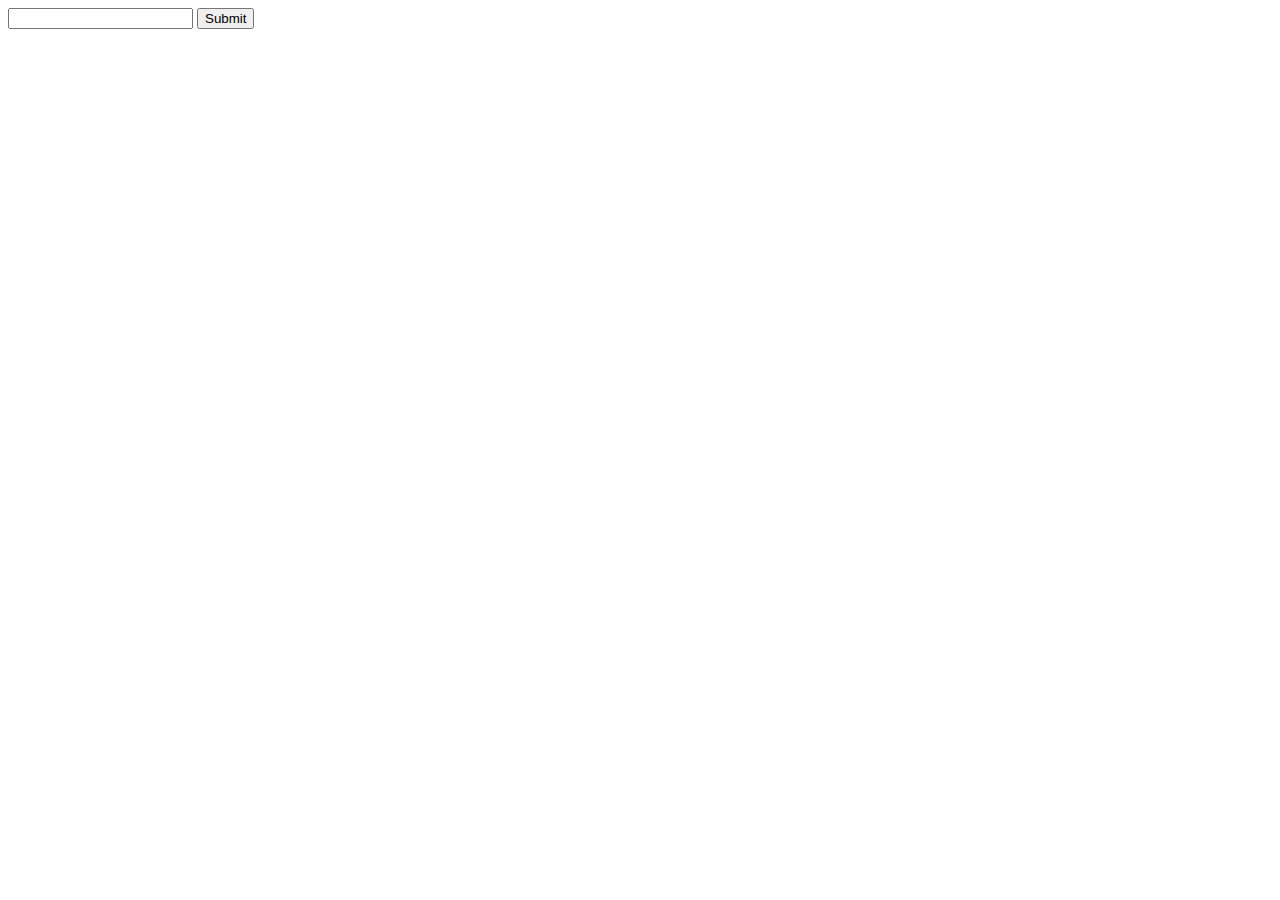
<file: HTML-JS/ASS-1/index.html>
<html lang="en">
<head>
 <title>Title</title>
</head>

<body>
    <input type="text" id="color" value="">
    <input type="submit" onclick="backg()">
  <script src="script.js"></script>
</body>
</html>
</file>
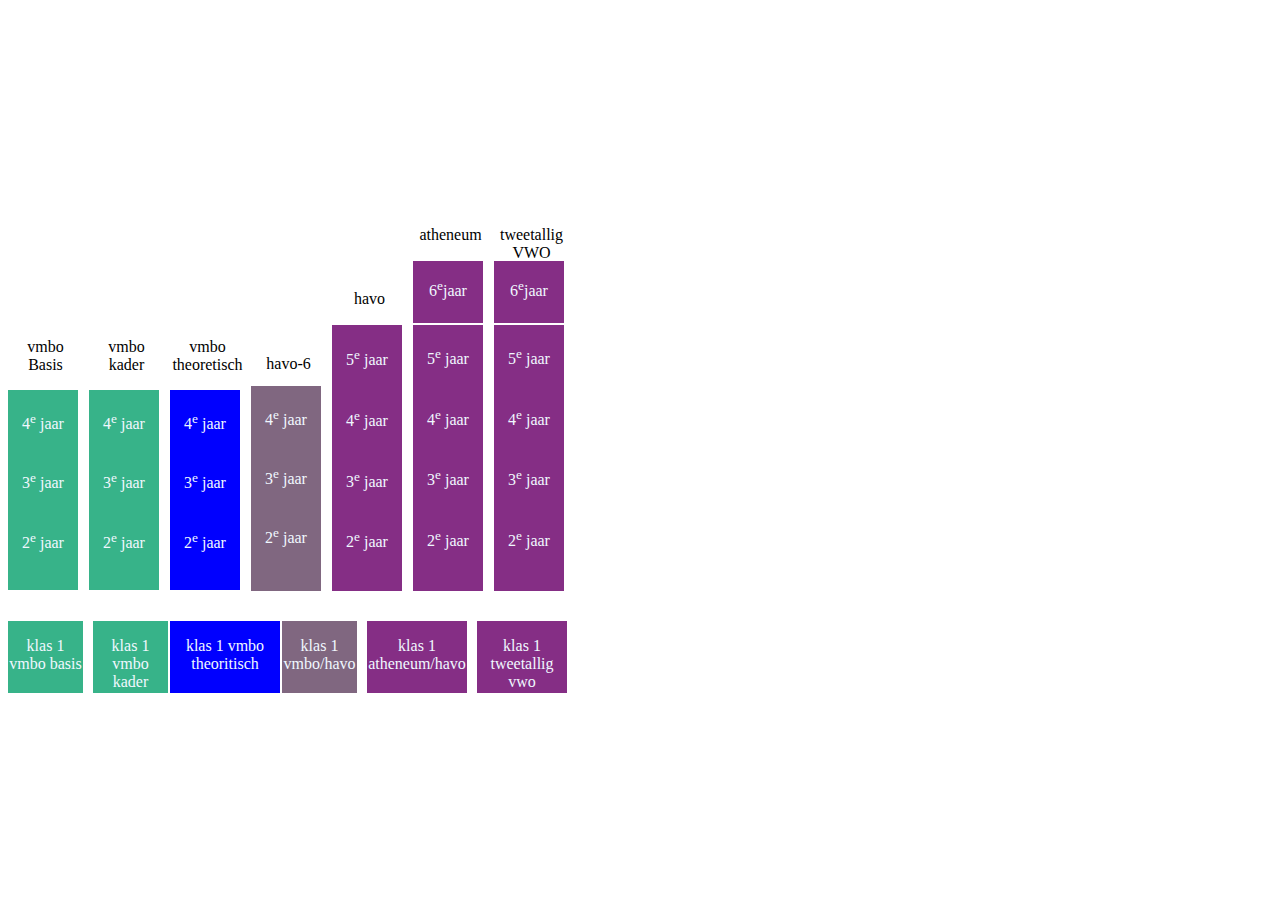
<file: HTML-CSS/pdf2/pdf-2.html>
<html>
 <head>
  <link rel="stylesheet" href="pdf2.css">
  <title>website title</title>
 </head>
 <body>
    <div class="graph">
        <div class="vmbobasistitel"><p>vmbo Basis</p></div>
            <div class="vmbobasis">
                <p>4<sup>e</sup> jaar</p>
                <p>3<sup>e</sup> jaar</p>
                <p>2<sup>e</sup> jaar</p>
            </div>
    </div> 
    <div class="graph">
        <div class="vmbobasistitel"><p>vmbo kader</p></div>
            <div class="vmbobasis">
                <p>4<sup>e</sup> jaar</p>
                <p>3<sup>e</sup> jaar</p>
                <p>2<sup>e</sup> jaar</p>
            </div>
</div>
<div class="graph">
        <div class="vmbobasistitel"><p>vmbo theoretisch</p></div>
            <div class="vmbobasis" style="background-color:blue">
                <p>4<sup>e</sup> jaar</p>
                <p>3<sup>e</sup> jaar</p>
                <p>2<sup>e</sup> jaar</p>
            </div>
</div>
<div class="graph" style="">
        <div class="vmbobasistitel" style="height:36.8px;"><p style=" padding-top: 0.5px; vertical-align: middle;"></p>havo-6</p></div>
            <div class="vmbobasis" style="height: 205px; margin-top: -5px; background-color: rgb(128, 103, 128)">
                <p>4<sup>e</sup> jaar</p>
                <p>3<sup>e</sup> jaar</p>
                <p>2<sup>e</sup> jaar</p>
            </div>
</div>
<div class="graph">
        <div class="vmbobasistitel" style=" height:36.8px; margin-top: 264px"><p></p></br
        >havo</p></div>
            <div class="vmbobasis" style="height:266px; margin-top: 0px; background-color: rgb(133, 46, 133)">
                <p style="padding-top: 32%;">5<sup>e</sup> jaar</p>
                <p style="padding-top: 32%;">4<sup>e</sup> jaar</p>
                <p style="padding-top: 32%;">3<sup>e</sup> jaar</p>
                <p style="padding-top: 32%;">2<sup>e</sup> jaar</p>
            </div>
</div>

<div class="graph">
        <div class="vmbobasistitel" style=" height:36.8px; margin-top: 200px"><p></p></br>atheneum</p></div>
            <div class="vmbobasis" style="height:62px; margin-bottom:1px;background-color:  rgb(133, 46, 133) "><p style=" padding-top: 17px;">6<sup>e</sup>jaar</p></div>
            <div class="vmbobasis" style="height:266px; margin-top: 0px; background-color:  rgb(133, 46, 133)">
                <p style=" margin-top: 2px">5<sup>e</sup> jaar</p>
                <p style="padding-top: 32%;">4<sup>e</sup> jaar</p>
                <p style="padding-top: 32%;">3<sup>e</sup> jaar</p>
                <p style="padding-top: 32%;">2<sup>e</sup> jaar</p>
            </div>
</div>


<div class="graph">
        <div class="vmbobasistitel" style=" height:36.8px; margin-top: 200px"><p></p></br>tweetallig VWO</p></div>
            <div class="vmbobasis" style="height:62px; margin-bottom:1px;background-color:  rgb(133, 46, 133) "><p style=" padding-top: 17px;">6<sup>e</sup>jaar</p></div>
            <div class="vmbobasis" style="height:266px; margin-top: 0px; background-color:  rgb(133, 46, 133)">
                <p style=" margin-top: 2px">5<sup>e</sup> jaar</p>
                <p style="padding-top: 32%;">4<sup>e</sup> jaar</p>
                <p style="padding-top: 32%;">3<sup>e</sup> jaar</p>
                <p style="padding-top: 32%;">2<sup>e</sup> jaar</p>
            </div>
</div>

<div class="footer">
<div class="divfootervmbo" ><p>klas 1 vmbo basis</p> </div>
<div class="divfootervmbo" style="margin-right: 2px;" ><p>klas 1 vmbo kader</p> </div>
<div class="divfootervmbo" style="width: 110px; margin-right: 2px; background-color:blue"  ><p>klas 1 vmbo theoritisch</p> </div>
<div class="divfootervmbo" style="background-color: rgb(128, 103, 128)" ><p>klas 1 vmbo/havo</p> </div>
<div class="divfootervmbo" style="width: 110px; background-color:  rgb(133, 46, 133); width: 100px;" ><p>klas 1 atheneum/havo</p> </div>
<div class="divfootervmbo" style="width: 90px; background-color:  rgb(133, 46, 133);" ><p>klas 1 tweetallig vwo</p> </div>

</div>
</body>
</html>
</file>
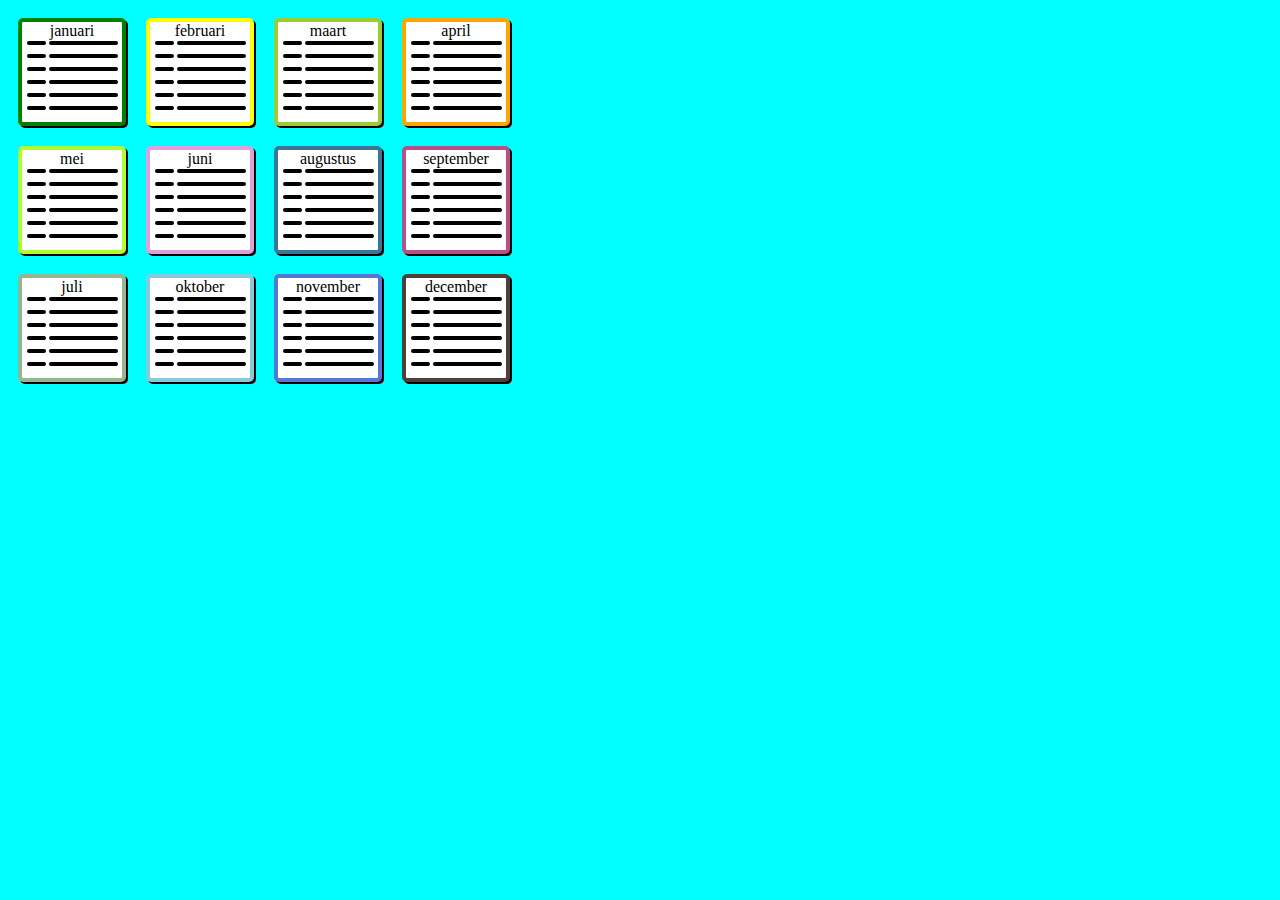
<file: HTML-CSS/pdf4/pdf4.html>
<html>
<head>
<meta charset="UTF-8">
    <link rel="stylesheet"  href="./pdf4.css">
    <title>yes</title>
</head>
<div class="wrapper">
        <div class="card" style="border: 4px solid green;"><center>januari <br><!-- kan voor een of andere reden geen <p> hier doen. --> 
            <hr class="hr-s"><hr class="hr-l">
            <hr class="hr-s"><hr class="hr-l">
            <hr class="hr-s"><hr class="hr-l">
            <hr class="hr-s"><hr class="hr-l">
            <hr class="hr-s"><hr class="hr-l">
            <hr class="hr-s"><hr class="hr-l">
          </center>
        </div>
        <div class="card" style="border: 4px solid yellow;"><center>februari <br><!-- kan voor een of andere reden geen <p> hier doen. --> 
          <hr class="hr-s"><hr class="hr-l">
          <hr class="hr-s"><hr class="hr-l">
          <hr class="hr-s"><hr class="hr-l">
          <hr class="hr-s"><hr class="hr-l">
          <hr class="hr-s"><hr class="hr-l">
          <hr class="hr-s"><hr class="hr-l">
        </center>
        </div>
        <div class="card" style="border: 4px solid yellowgreen;"><center>maart <br><!-- kan voor een of andere reden geen <p> hier doen. --> 
            <hr class="hr-s"><hr class="hr-l">
            <hr class="hr-s"><hr class="hr-l">
            <hr class="hr-s"><hr class="hr-l">
            <hr class="hr-s"><hr class="hr-l">
            <hr class="hr-s"><hr class="hr-l">
            <hr class="hr-s"><hr class="hr-l">
          </center>
        </div>
        <div class="card" style="border: 4px solid orange;"><center>april<br> <!-- kan voor een of andere reden geen <p> hier doen. --> 
            <hr class="hr-s"><hr class="hr-l">
            <hr class="hr-s"><hr class="hr-l">
            <hr class="hr-s"><hr class="hr-l">
            <hr class="hr-s"><hr class="hr-l">
            <hr class="hr-s"><hr class="hr-l">
            <hr class="hr-s"><hr class="hr-l">
          </center>
              </div>
</div>
<div class="wrapper">

        <div class="card" style="border: 4px solid greenyellow;"><center>mei <br><!-- kan voor een of andere reden geen <p> hier doen. --> 
            <hr class="hr-s"><hr class="hr-l">
            <hr class="hr-s"><hr class="hr-l">
            <hr class="hr-s"><hr class="hr-l">
            <hr class="hr-s"><hr class="hr-l">
            <hr class="hr-s"><hr class="hr-l">
            <hr class="hr-s"><hr class="hr-l">
          </center>
        </div>
        <div class="card" style="border: 4px solid plum;"><center>juni <br><!-- kan voor een of andere reden geen <p> hier doen. --> 
            <hr class="hr-s"><hr class="hr-l">
            <hr class="hr-s"><hr class="hr-l">
            <hr class="hr-s"><hr class="hr-l">
            <hr class="hr-s"><hr class="hr-l">
            <hr class="hr-s"><hr class="hr-l">
            <hr class="hr-s"><hr class="hr-l">
          </center>
        </div>
        <div class="card" style="border: 4px solid rgb(56, 118, 155);"><center>augustus <br><!-- kan voor een of andere reden geen <p> hier doen. --> 
            <hr class="hr-s"><hr class="hr-l">
            <hr class="hr-s"><hr class="hr-l">
            <hr class="hr-s"><hr class="hr-l">
            <hr class="hr-s"><hr class="hr-l">
            <hr class="hr-s"><hr class="hr-l">
            <hr class="hr-s"><hr class="hr-l">
          </center>
              </div>
              <div class="card" style="border: 4px solid rgb(185, 79, 136);"><center>september <br><!-- kan voor een of andere reden geen <p> hier doen. --> 
                  <hr class="hr-s"><hr class="hr-l">
                  <hr class="hr-s"><hr class="hr-l">
                  <hr class="hr-s"><hr class="hr-l">
                  <hr class="hr-s"><hr class="hr-l">
                  <hr class="hr-s"><hr class="hr-l">
                  <hr class="hr-s"><hr class="hr-l">
                </center>
              </div>
</div><div class="wrapper">
        <div class="card" style="border: 4px solid rgb(146, 184, 146);"><center>juli <br><!-- kan voor een of andere reden geen <p> hier doen. --> 
            <hr class="hr-s"><hr class="hr-l">
            <hr class="hr-s"><hr class="hr-l">
            <hr class="hr-s"><hr class="hr-l">
            <hr class="hr-s"><hr class="hr-l">
            <hr class="hr-s"><hr class="hr-l">
            <hr class="hr-s"><hr class="hr-l">
          </center>
        </div>

        <div class="card" style="border: 4px solid rgb(134, 203, 221);"><center>oktober <br><!-- kan voor een of andere reden geen <p> hier doen. --> 
            <hr class="hr-s"><hr class="hr-l">
            <hr class="hr-s"><hr class="hr-l">
            <hr class="hr-s"><hr class="hr-l">
            <hr class="hr-s"><hr class="hr-l">
            <hr class="hr-s"><hr class="hr-l">
            <hr class="hr-s"><hr class="hr-l">
          </center>
        </div>
        <div class="card" style="border: 4px solid rgb(86, 120, 212);"><center>november <br><!-- kan voor een of andere reden geen <p> hier doen. --> 
            <hr class="hr-s"><hr class="hr-l">
            <hr class="hr-s"><hr class="hr-l">
            <hr class="hr-s"><hr class="hr-l">
            <hr class="hr-s"><hr class="hr-l">
            <hr class="hr-s"><hr class="hr-l">
            <hr class="hr-s"><hr class="hr-l">
          </center>
        </div>
        <div class="card" style="border: 4px solid rgb(77, 65, 55);"><center>december <br><!-- kan voor een of andere reden geen <p> hier doen. --> 
            <hr class="hr-s"><hr class="hr-l">
            <hr class="hr-s"><hr class="hr-l">
            <hr class="hr-s"><hr class="hr-l">
            <hr class="hr-s"><hr class="hr-l">
            <hr class="hr-s"><hr class="hr-l">
            <hr class="hr-s"><hr class="hr-l">
          </center>
        </div>
      </div>  
</body>
    </html>
</file>
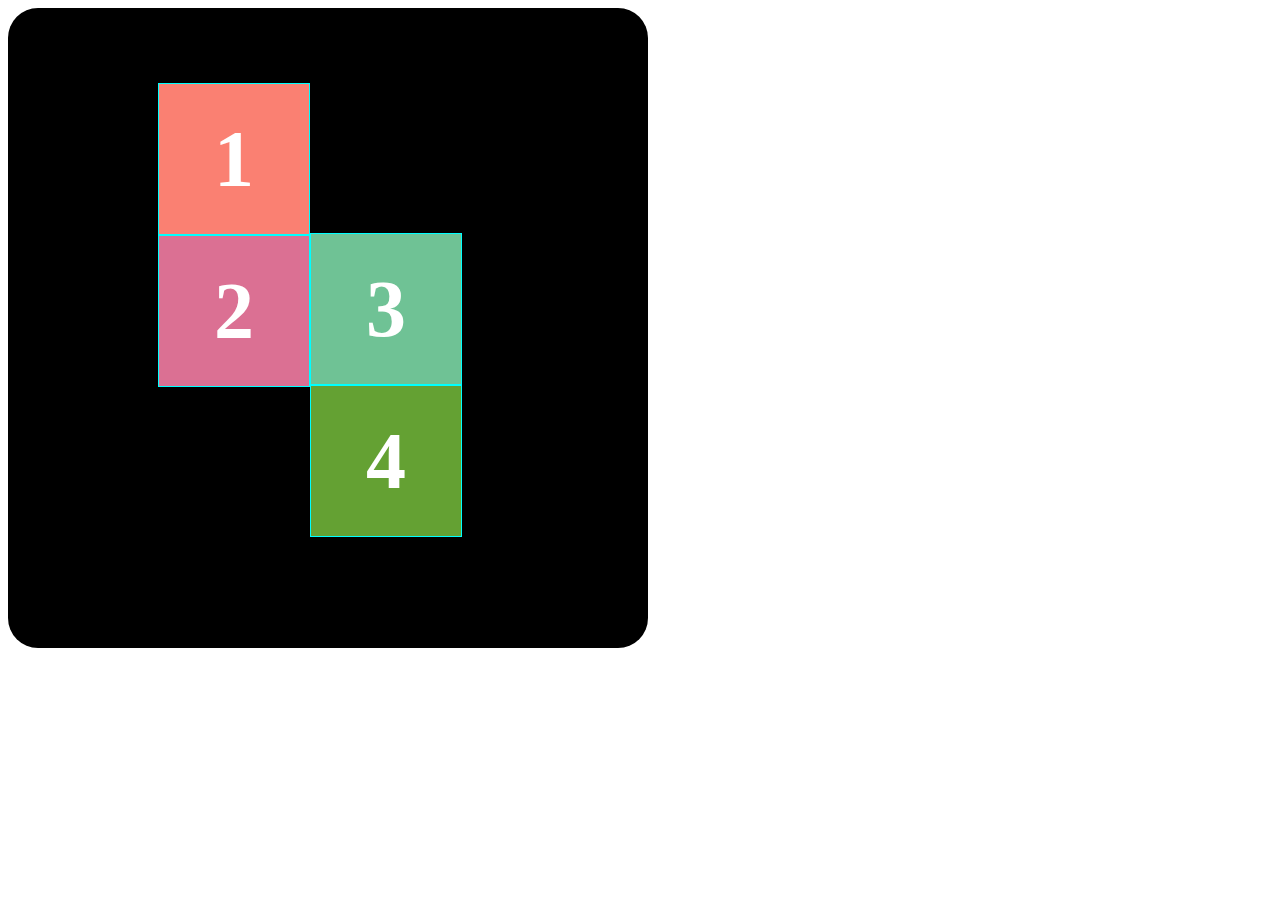
<file: HTML-CSS/pdf6/pdf6.html>
<!DOCTYPE html>
<html lang="en">
  <head>
    <meta charset="utf-8">
    <title>Page Title</title>
    <meta name="description" content="Roughly 155 characters">
    <link rel="stylesheet" type="text/css" href="pdf6.css">
  </head>
  <body>
    <div class="wrapper0">
    <div class="wrapper1">
            <div class="cube1"><h1>1</h1></div>
            <div class="cube2"><h1>2</h1></div>
    </div>
    <div class="wrapper2">
            <div class="cube3"><h1>3</h1></div>
            <div class="cube4"><h1>4</h1></div>
    </div>
    </div>
  </body>
</html>
</file>
<file: HTML-CSS/pdf2/pdf2.css>
.vmbobasis {
    background-color: rgb(55, 179, 137);
    width: 70px;
    height: 200px;
    margin-top: 3px;
    color: aliceblue;
    text-align: center
}
.vmbobasis p{
    padding-top: 30%;
}




.vmbobasistitel {
    margin-top: 330px;
    width: 75px;
    text-align: center;
}

.divfootervmbo {
    margin-right: 10px;
    
    padding-top: 0px;
    width: 75px;
    height: 72px;
    background-color: rgb(55, 179, 137);
    text-align: center;
    color: aliceblue;
    float: left;

}

.graph {
    float: left;
    margin-right: 6px;
    margin-bottom: 30px;
}

.footer {
    margin-top: 3px;
    clear: left;
    height: 73px;
    width: 700px;
    
}
</file>
<file: HTML-CSS/pdf4/pdf4.css>
body {
    background-color: aqua;
}

.card {
    height: 100px;
    width: 100px;
    display: flex;
    justify-content: center;
    border-radius: 5px;
    float: left;
    background-color: white;
    margin: 10px;
    text-align: center;
    color: black;
    box-shadow: 2px 2px;
}
.card p {
    margin-top: 0px;
    text-align: center;
    vertical-align: top
}

.wrapper {
    height: 123px;
    width: 600px;
}

.hr-s{
    border: 2px solid black;
    border-radius: 10px;
    width:15px;
    margin-left: 5px;
    margin-right: 3px;
    margin-top: 1px;
    float: left;
}
.hr-l{
    border: 2px solid black;
    border-radius: 10px;
    width:65px;
    margin-top: 1px;
    float: left;
}
</file>
<file: HTML-CSS/pdf6/pdf6.css>
h1 {
    padding: 30px;
    margin: 0px;
    color: white;
    font-size: 500%
}

.cube1 {
    border: 1px;
    border-style: solid;
    border-color: aqua;
    height: 150px;
    width: 150px;
    background-color: salmon;
    margin-bottom: 0px;
    text-align: center;
    vertical-align: middle
}

.cube2 {
    border: 1px;
    border-style: solid;
    border-color: aqua;
    height: 150px;
    margin-top: 0px;
    width: 150px;
    background-color: palevioletred;
    text-align: center;
    vertical-align: middle
}

.cube3 {
    border: 1px;
    border-style: solid;
    border-color: aqua;
    height: 150px;
    width: 150px;
    background-color: rgb(111, 194, 149);
    text-align: center;
    vertical-align: middle
}

.cube4 {
    border: 1px;
    border-style: solid;
    border-color: aqua;
    height: 150px;
    width: 150px;
    background-color: rgb(100, 161, 51);
    text-align: center;
    vertical-align: middle
}


.wrapper1 {
    float: left;
    margin-left: 150px;
    margin-top: 75px
}

.wrapper2 {
    margin-top: 225px;
    clear: left
}

.wrapper0 {
    background-color: black;
    display: flex;
    border-radius: 30px;
    height: 640px;
    width: 640px;
}
</file>
